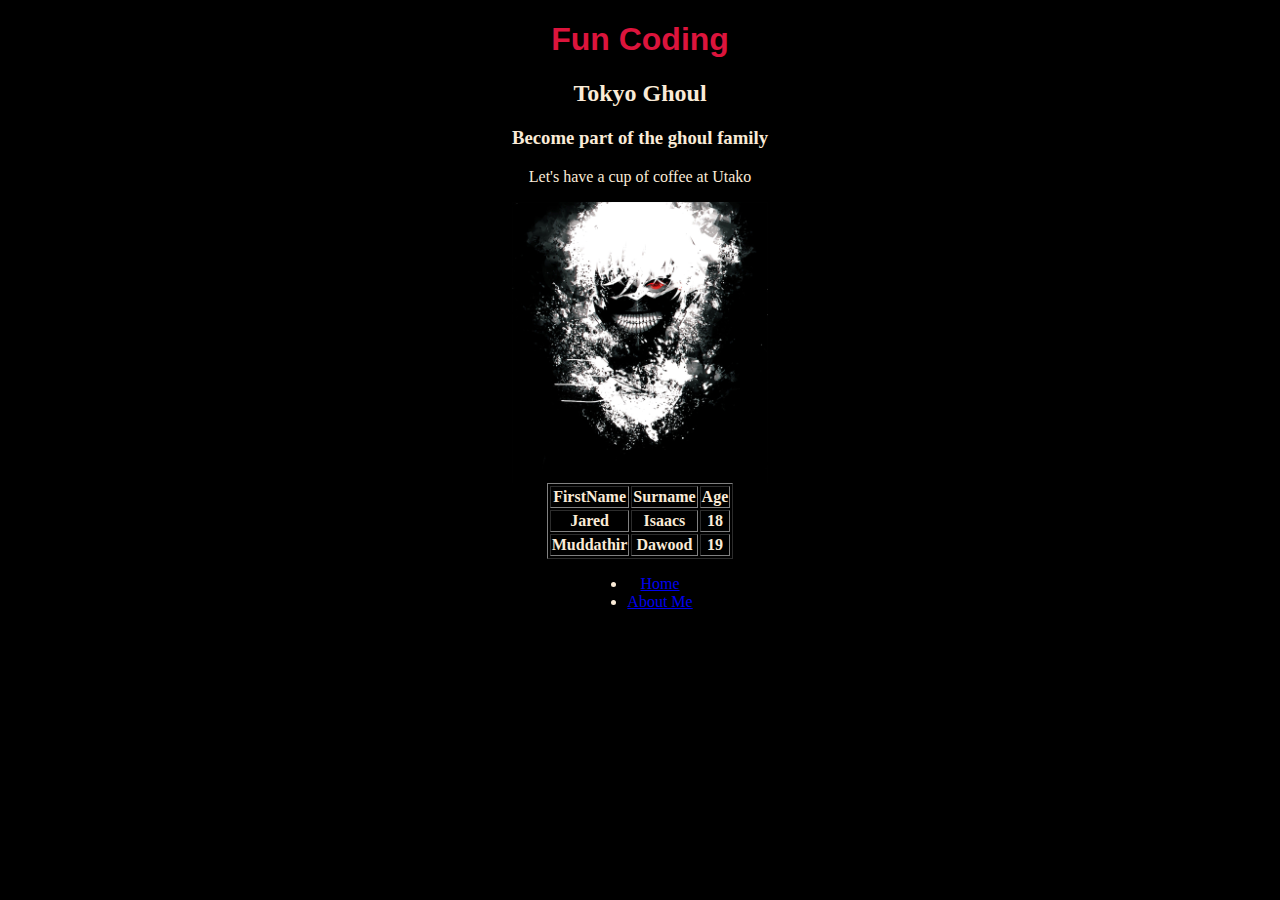
<file: index.html>
<!DOCTYPE html>
<html lang="en">
<head>
    <meta charset="UTF-8">
    <meta http-equiv="X-UA-Compatible" content="IE=edge">
    <meta name="viewport" content="width=<device-width>, initial-scale=1.0">
    <title>Document</title>
    <link rel="stylesheet" href="style.css">
</head>
<body style="background-color: black; color:antiquewhite; text-align:center">
  <h1>Fun Coding</h1>
  <h2>Tokyo Ghoul</h2>
  <h3> Become part of the ghoul family</h3>
  <p>Let's have a cup of coffee at Utako</p>
  <img src="HD wallpaper_ Ken Kaneki illustration, Tokyo Ghoul, Kaneki Ken, simple background.jpg" width="500px" heigth="500px">
  <table style="text-align:center" border="1px">
<tr>
 <th>FirstName</th>  
 <th>Surname</th>
 <th>Age</th>
</tr>
<tr>
<th>Jared</th>
<th>Isaacs</th>
<th>18</th>
</tr>
<tr>
<th>Muddathir</th>
<th>Dawood</th>
<th>19</th>
</tr>
  </table>
  <nav>
    <ul>
      <li> 
          <a href="index.html">Home</a></li>
      <li>
    <a href="MySelf.html">About Me</a></li>  
  </ul>
  </nav>
</body>
</html>
</file>
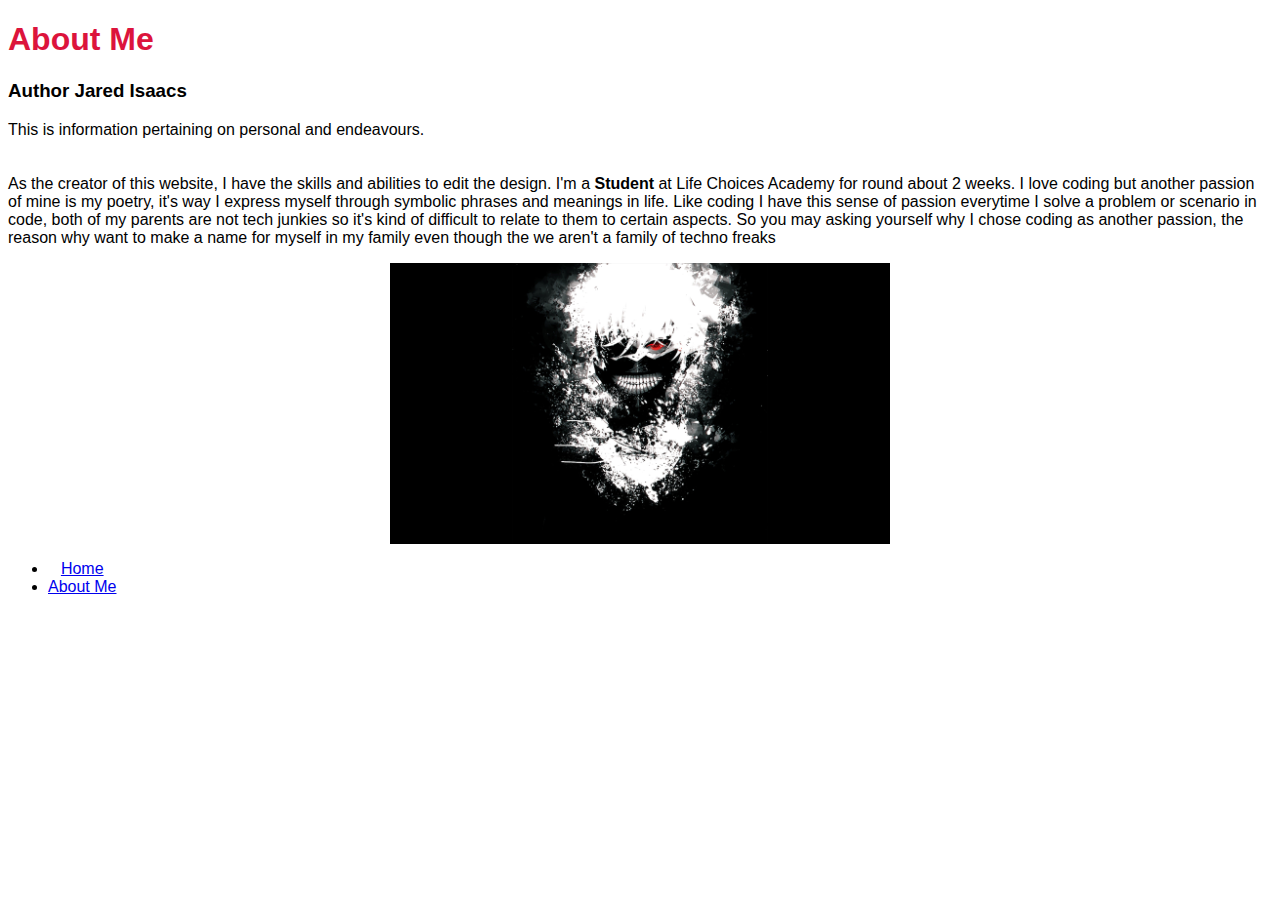
<file: MySelf.html>
<!DOCTYPE html>
<html lang="en">
<head>
    <meta charset="UTF-8">
    <meta http-equiv="X-UA-Compatible" content="IE=edge">
    <meta name="viewport" content="width=device-width, initial-scale=1.0">
    <link rel="stylesheet" href="style.css">
    <title>Document</title>
</head>
<body style="font-family:'Franklin Gothic Medium', 'Arial Narrow', Arial, sans-serif ;">
    <h1><b>About Me</b></h1> 
    <h3>Author Jared Isaacs</h3>
    <p>This is information pertaining on personal and endeavours.
    <br></br> 
    <br>As the creator of this website, I have the skills and abilities to edit the design. I'm a <b>Student</b> at Life Choices Academy for round about 2 weeks. 
        I love coding but another passion of mine is my poetry, it's way I express myself through symbolic phrases and meanings in life.
        Like coding I have this sense of passion everytime I solve a problem or scenario in code, both of my parents are not tech junkies so it's kind of difficult to relate to them to certain aspects.
        So you may asking yourself why I chose coding as another passion, the reason why want to make a name for myself in my family even though the we aren't a family of techno freaks </br>
        </p>
    <img  src="HD wallpaper_ Ken Kaneki illustration, Tokyo Ghoul, Kaneki Ken, simple background.jpg" alt="HD wallpaper_ Ken Kaneki illustration, Tokyo Ghoul, Kaneki Ken, simple background" class="center"  width="500px" heigth="500px">
  <nav>
<ul>
    <li>
      
        <a href="index.html">Home</a></li>
    <li>
  <a href="MySelf.html">About Me</a></li>  
</ul>
  </nav>  
</body>
</html>
</file>
<file: style.css>
img {
    display: block;
    margin-left:auto;
    margin-right: auto; 
}

table{
    margin: auto;
}

ul {
display: inline-block;
}

li {
text-align: center;
}

h1 { color:crimson ;
     font-family:'Franklin Gothic Medium', 'Arial Narrow', Arial, sans-serif ;
     font-size: xx large;
}
</file>
